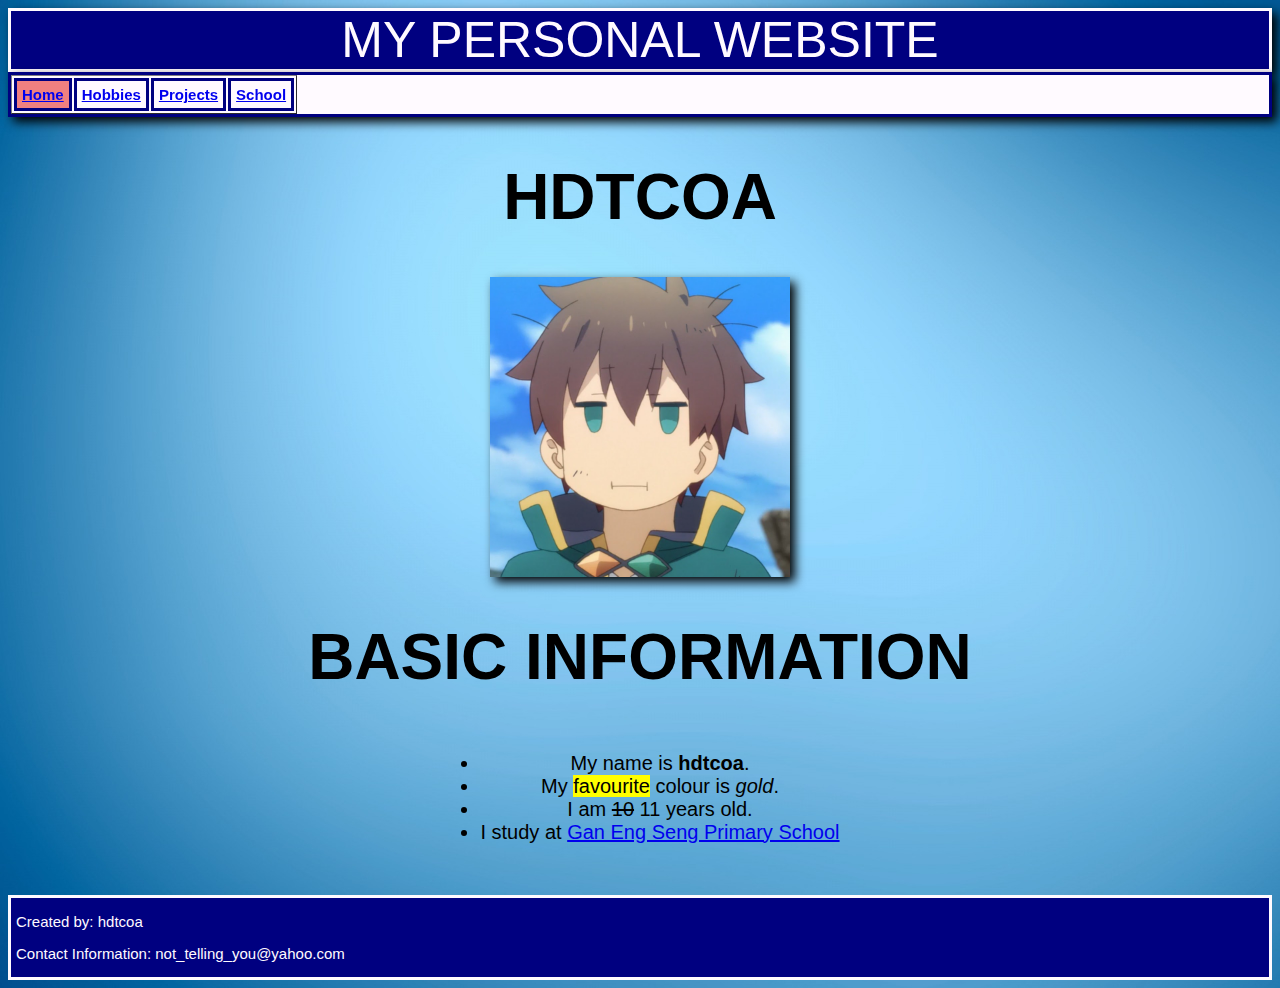
<file: home/index.html>
<!DOCTYPE html>

<html>
    <head>
        <title>Home</title>
        <link rel="stylesheet" href="https://tinyurl.com/fontawesome-icons">
        <link rel="stylesheet" href="css/main.css">
        <link rel="stylesheet" href="css/animations.css">
    </head>

    <body class="fade-in">
        <header class="blink-colour">MY PERSONAL WEBSITE</header>

        <div class="navbar">
            <table border="1">
                <tr>
                    <th class="active">
                        <i class="fa fa-home"></i>
                        <a href="index.html"> Home</a>
                    </th>
                    <th>
                        <i class="fa fa-gamepad"></i>
                        <a href="hobbies.html"> Hobbies</a>
                    </th>
                    <th>
                        <i class="fa fa-briefcase"></i>
                        <a href="projects.html"> Projects</a>
                    </th>
                    <th>
                        <i class="fa fa-book"></i>
                        <a href="school.html"> School</a>
                    </th>
                </tr>
            </table>
        </div>
    
        <h1>hdtcoa</h1>
        <div class="dropdown">
            <img src="images/pfp.jpg" width="300px" height="300px">
            <div class="dropdown-content">
                That's not me!
            </div>
        </div>
        <h1>Basic Information</h1> 
        <div class="profile">
            <ul>
                <li>My name is <b>hdtcoa</b>.</li>
                <li>My <mark>favourite</mark> colour is <i>gold</i>.</li>
                <li>I am <del>10</del> 11 years old.</li>
                <li>I study at <a href="https://ganengsengpri.moe.edu.sg/">Gan Eng Seng Primary School</a></li>
            </ol>
        </div>

        <br>
        <br>

        <footer>
            <p>Created by: hdtcoa</p>
            <p>Contact Information: not_telling_you@yahoo.com</p>
        </footer>
    </body>
</html>
</file>
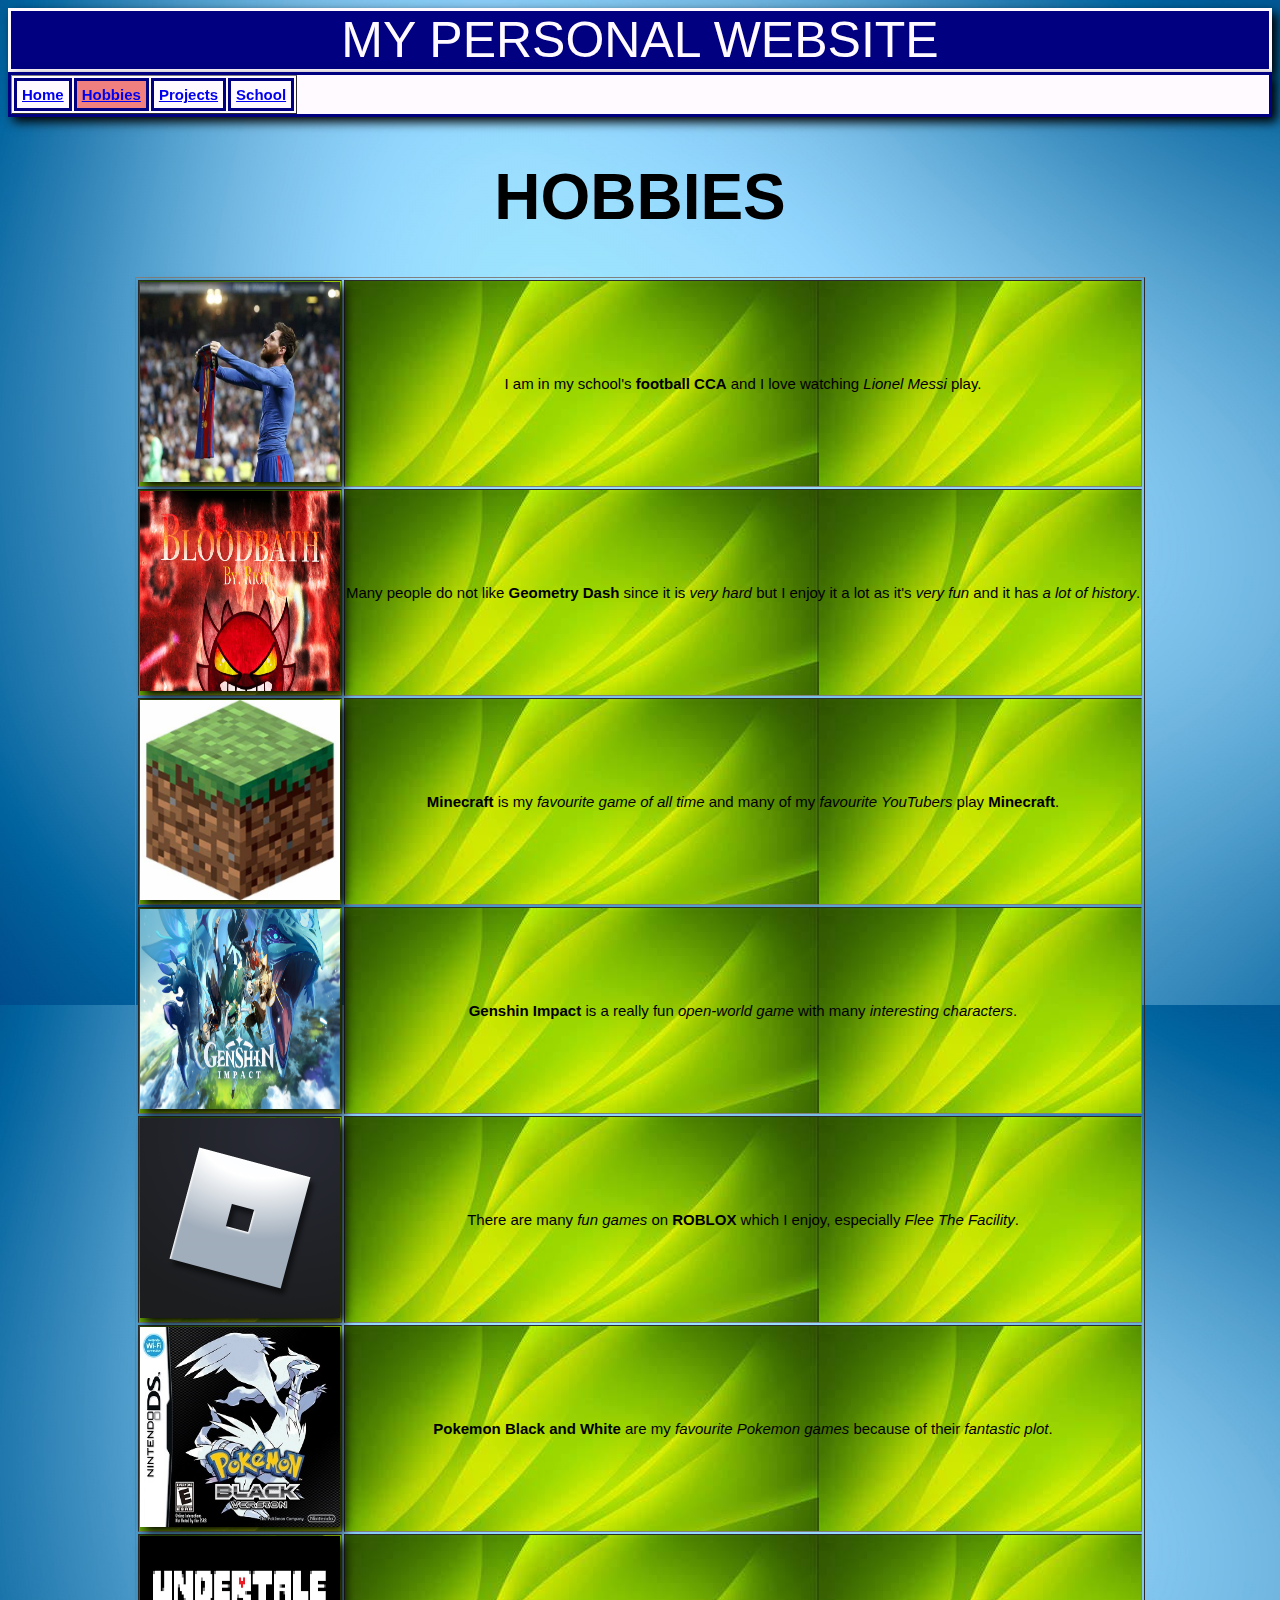
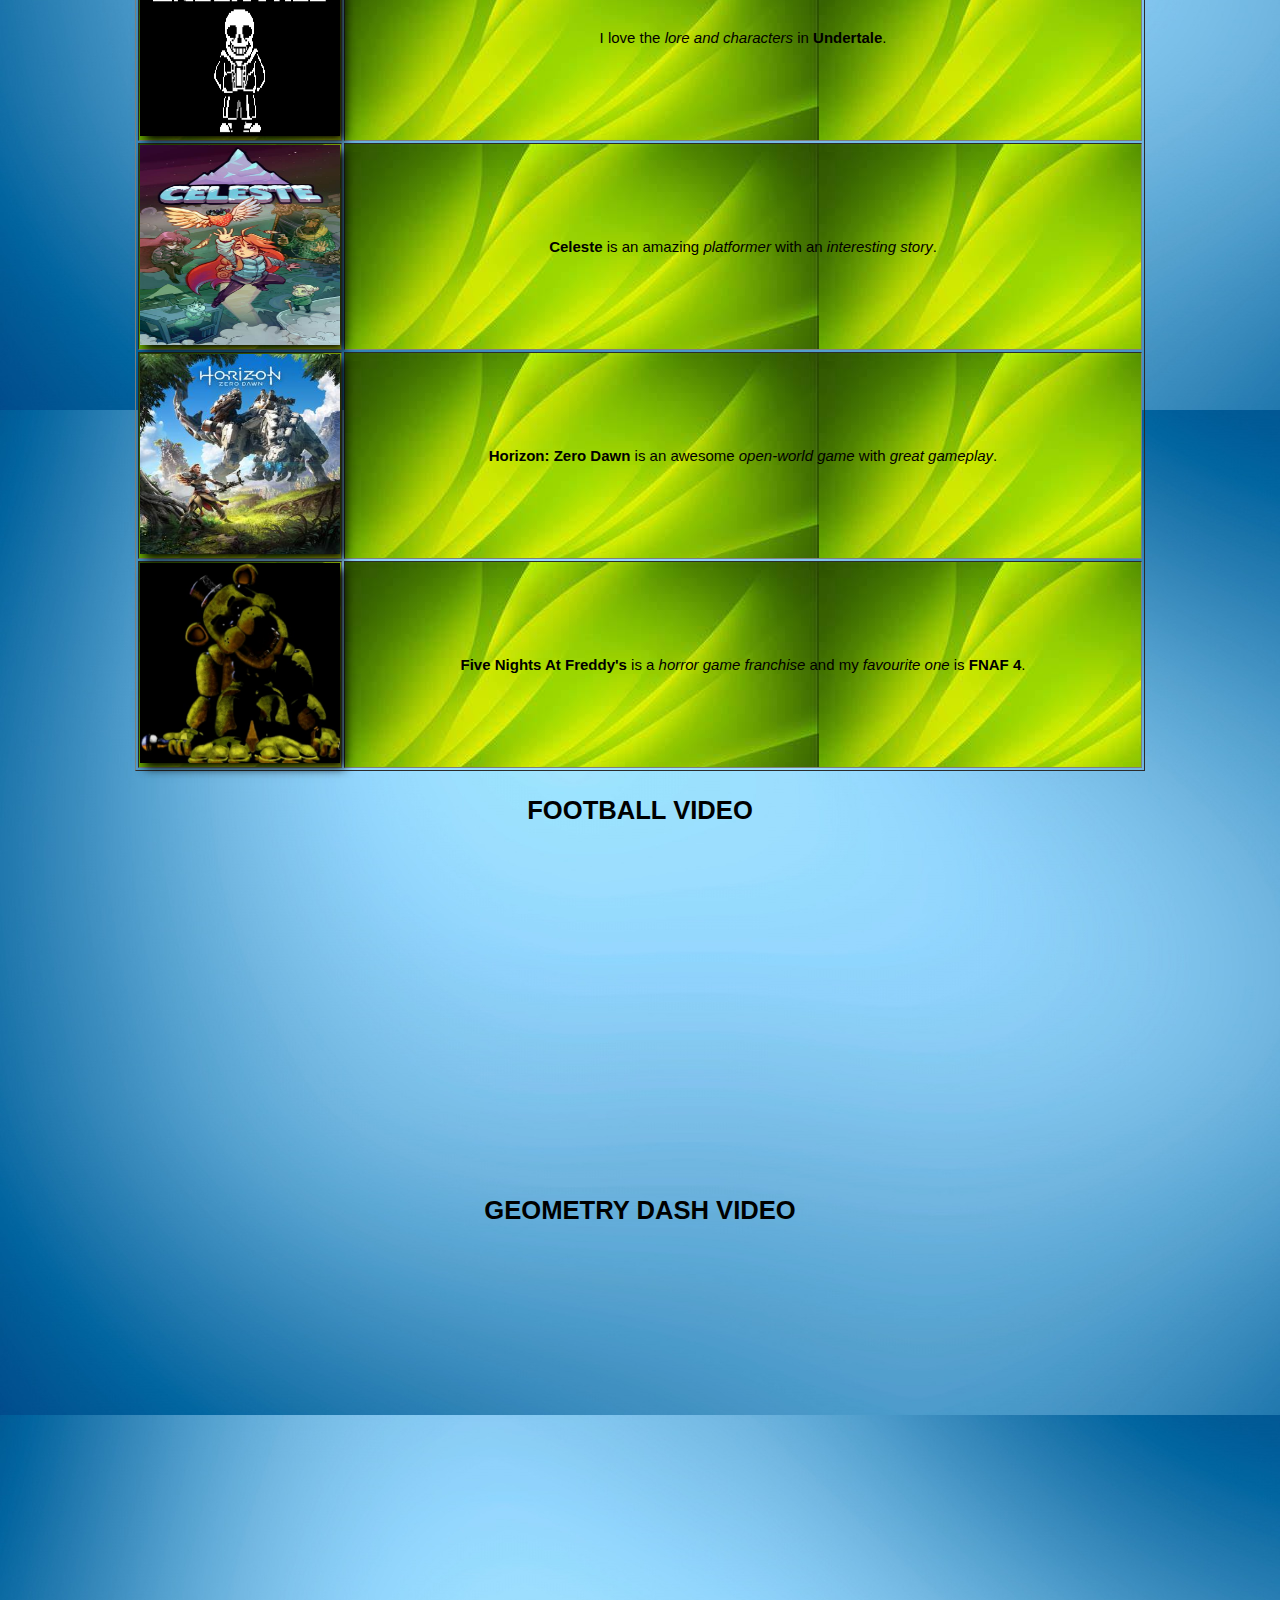
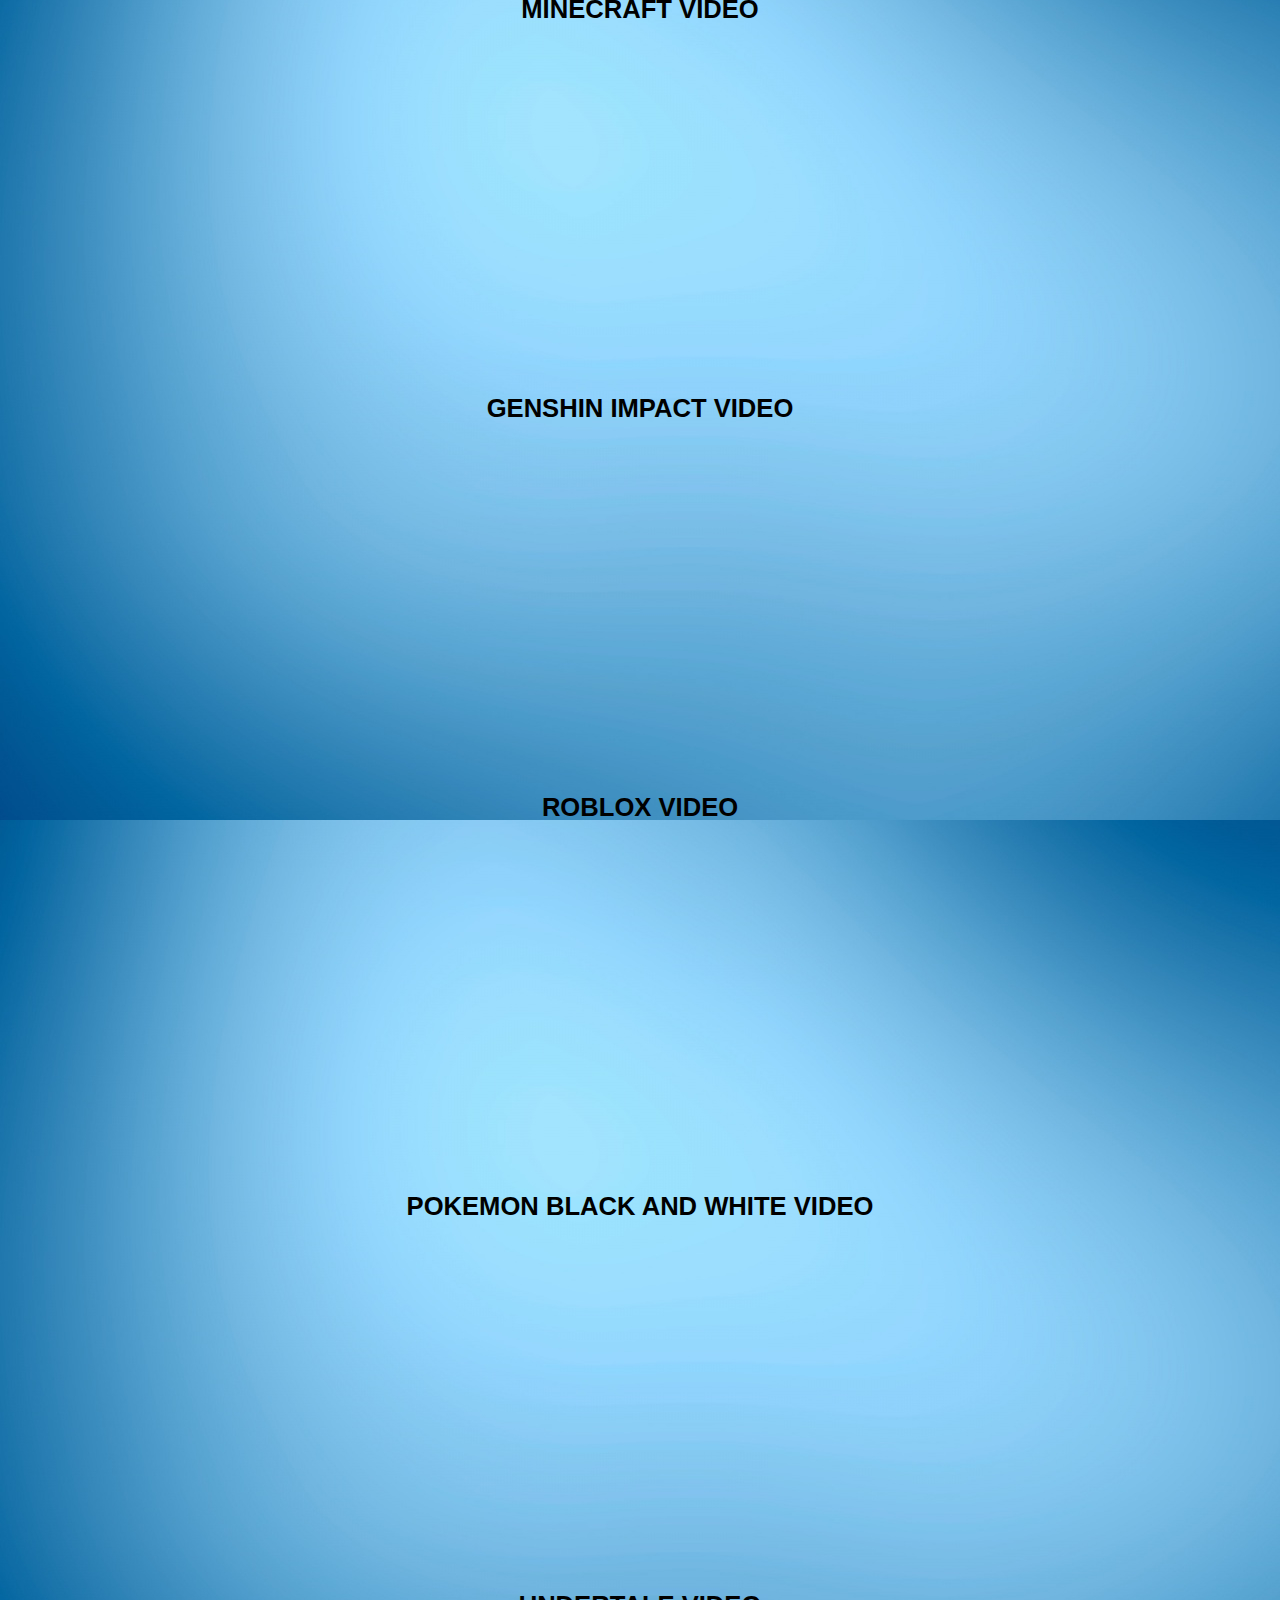
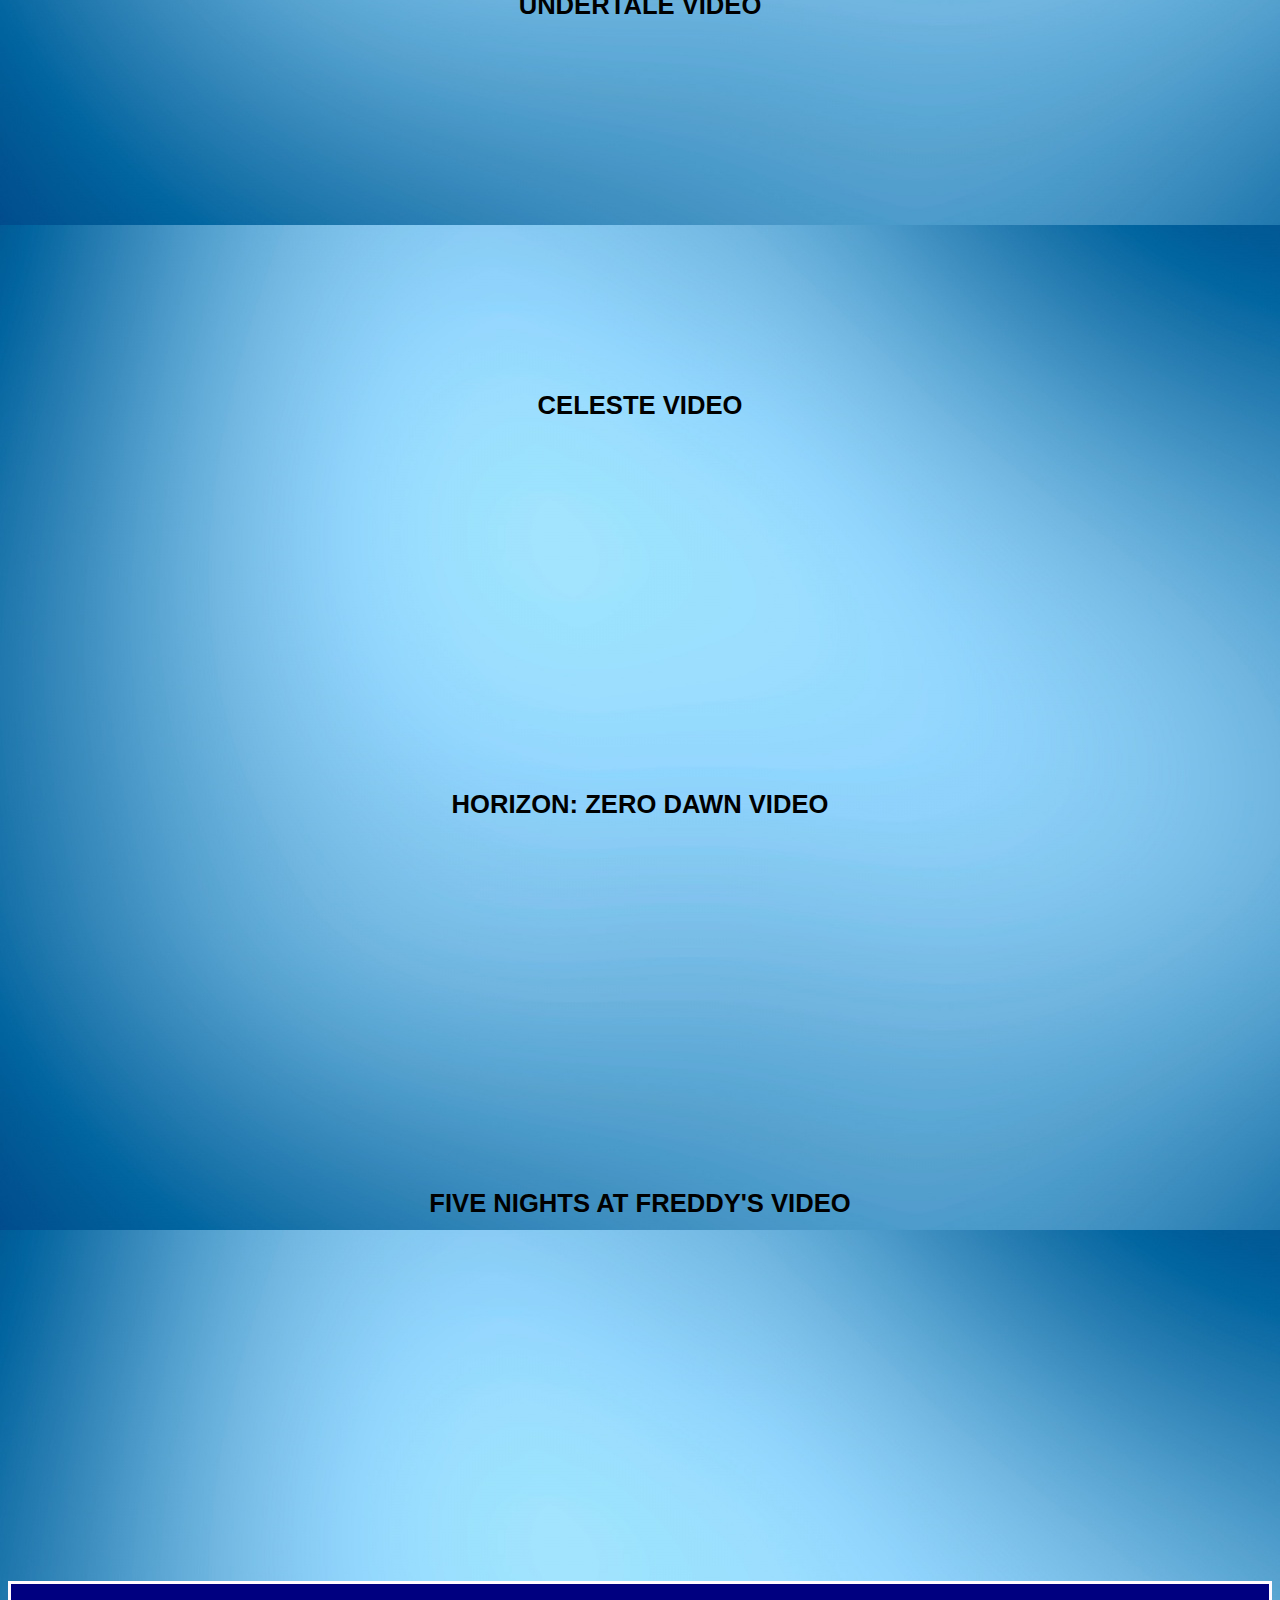
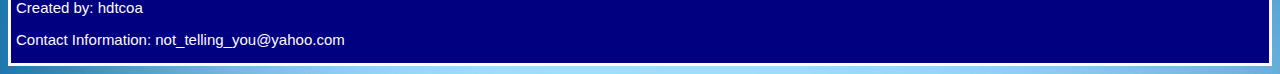
<file: home/hobbies.html>
<!DOCTYPE html>

<html>
    <head>
        <title>Hobbies</title>
        <link rel="stylesheet" href="https://tinyurl.com/fontawesome-icons">
        <link rel="stylesheet" href="css/main.css">
        <link rel="stylesheet" href="css/animations.css">
    </head>

    <body class="fade-in">
        <header class="blink-colour">MY PERSONAL WEBSITE</header>

        <div class="navbar">
            <table border="1">
                <tr>
                    <th>
                        <i class="fa fa-home"></i>
                        <a href="index.html"> Home</a>
                    </th>
                    <th class="active">
                        <i class="fa fa-gamepad"></i>
                        <a href="hobbies.html"> Hobbies</a>
                    </th>
                    <th>
                        <i class="fa fa-briefcase"></i>
                        <a href="projects.html"> Projects</a>
                    </th>
                    <th>
                        <i class="fa fa-book"></i>
                        <a href="school.html"> School</a>
                    </th>
                </tr>
            </table>
        </div>

        <h1>Hobbies</h1>
        <div class="hobbies-table">
            <table border="1">
                <tr>
                    <td background="images/green_bg.jpg">
                        <img src="images/football.jpg" height="200px" width="200px"/>
                    </td>
                    <td background="images/green_bg.jpg">
                        I am in my school's <b>football CCA</b> and I love watching <i>Lionel Messi</i> play.
                    </td>
                </tr>

                <tr>
                    <td background="images/green_bg.jpg">
                        <img src="images/gd.jpg" height="200px" width="200px"/>
                    </td>
                    <td background="images/green_bg.jpg">
                        Many people do not like <b>Geometry Dash</b> since it is <i>very hard</i> but I enjoy it a lot as it's <i>very fun</i> and it has <i>a lot of history</i>.
                    </td>
                </tr>
    
                <tr>
                    <td background="images/green_bg.jpg">
                        <img src="images/minecraft.jpg" height="200px" width="200px">
                    </td>
                    <td background="images/green_bg.jpg">
                        <b>Minecraft</b> is my <i>favourite game of all time</i> and many of my <i>favourite YouTubers</i> play <b>Minecraft</b>.
                    </td>
                </tr>
    
                <tr>
                    <td background="images/green_bg.jpg">
                        <img src="images/genshin.jpg" height="200px" width="200px"/>
                    </td>
                    <td background="images/green_bg.jpg">
                        <b>Genshin Impact</b> is a really fun <i>open-world game</i> with many <i>interesting characters</i>.
                    </td>
                </tr>
    
                <tr>
                    <td background="images/green_bg.jpg">
                        <img src="images/roblox.jpg" height="200px" width="200px"/>
                    </td>
                    <td background="images/green_bg.jpg">
                        There are many <i>fun games</i> on <b>ROBLOX</b> which I enjoy, especially <i>Flee The Facility</i>.
                    </td>
                </tr>
    
                <tr>
                    <td background="images/green_bg.jpg">
                        <img src="images/pokemon_bw.jpg" height="200px" width="200px"/>
                    </td>
                    <td background="images/green_bg.jpg">
                        <b>Pokemon Black and White</b> are my <i>favourite Pokemon games</i> because of their <i>fantastic plot</i>.
                    </td>
                </tr>

                <tr>
                    <td background="images/green_bg.jpg">
                        <img src="images/undertale.jpg" height="200px" width="200px"/>
                    </td>
                    <td background="images/green_bg.jpg">
                        I love the <i>lore and characters</i> in <b>Undertale</b>.
                    </td>
                </tr>

                <tr>
                    <td background="images/green_bg.jpg">
                        <img src="images/celeste.jpg" height="200px" width="200px"/>
                    </td>
                    <td background="images/green_bg.jpg">
                        <b>Celeste</b> is an amazing <i>platformer</i> with an <i>interesting story</i>.
                    </td>
                </tr>
    
                <tr>
                    <td background="images/green_bg.jpg">
                        <img src="images/horizon.jpg" height="200px" width="200px"/>
                    </td>
                    <td background="images/green_bg.jpg">
                        <b>Horizon: Zero Dawn</b> is an awesome <i>open-world game</i> with <i>great gameplay</i>.
                    </td>
                </tr>

                <tr>
                    <td background="images/green_bg.jpg">
                        <img src="images/fnaf.jpg" height="200px" width="200px"/>
                    </td>
                    <td background="images/green_bg.jpg">
                        <b>Five Nights At Freddy's</b> is a <i>horror game franchise</i> and my <i>favourite one</i> is <b>FNAF 4</b>.
                    </td>
                </tr>
            </table>
        </div>

        <h3>Football Video</h3>
        <iframe width="560" height="315" src="https://www.youtube.com/embed/RGpD9VF16Dc" title="YouTube video player" frameborder="0" allow="accelerometer; autoplay; clipboard-write; encrypted-media; gyroscope; picture-in-picture" allowfullscreen></iframe>
        <h3>Geometry Dash Video</h3>
        <iframe width="560" height="315" src="https://www.youtube.com/embed/twTw4fjT0ik" title="YouTube video player" frameborder="0" allow="accelerometer; autoplay; clipboard-write; encrypted-media; gyroscope; picture-in-picture" allowfullscreen></iframe>
        <h3>Minecraft Video</h3>
        <iframe width="560" height="315" src="https://www.youtube.com/embed/rlIyCfdf69E" title="YouTube video player" frameborder="0" allow="accelerometer; autoplay; clipboard-write; encrypted-media; gyroscope; picture-in-picture" allowfullscreen></iframe>
        <h3>Genshin Impact Video</h3>
        <iframe width="560" height="315" src="https://www.youtube.com/embed/esQi-FO4S7c" title="YouTube video player" frameborder="0" allow="accelerometer; autoplay; clipboard-write; encrypted-media; gyroscope; picture-in-picture" allowfullscreen></iframe>
        <h3>Roblox Video</h3>
        <iframe width="560" height="315" src="https://www.youtube.com/embed/1ZM6ztUlLWY" title="YouTube video player" frameborder="0" allow="accelerometer; autoplay; clipboard-write; encrypted-media; gyroscope; picture-in-picture" allowfullscreen></iframe>
        <h3>Pokemon Black and White Video</h3>
        <iframe width="560" height="315" src="https://www.youtube.com/embed/eTXwn7PXxK4" title="YouTube video player" frameborder="0" allow="accelerometer; autoplay; clipboard-write; encrypted-media; gyroscope; picture-in-picture" allowfullscreen></iframe>
        <h3>Undertale Video</h3>
        <iframe width="560" height="315" src="https://www.youtube.com/embed/2QlYKKiT4Js" title="YouTube video player" frameborder="0" allow="accelerometer; autoplay; clipboard-write; encrypted-media; gyroscope; picture-in-picture" allowfullscreen></iframe>
        <h3>Celeste Video</h3>
        <iframe width="560" height="315" src="https://www.youtube.com/embed/t5HmZnSMpjY" title="YouTube video player" frameborder="0" allow="accelerometer; autoplay; clipboard-write; encrypted-media; gyroscope; picture-in-picture" allowfullscreen></iframe>
        <h3>Horizon: Zero Dawn Video</h3>
        <iframe width="560" height="315" src="https://www.youtube.com/embed/6HRWKpIGsP8" title="YouTube video player" frameborder="0" allow="accelerometer; autoplay; clipboard-write; encrypted-media; gyroscope; picture-in-picture" allowfullscreen></iframe>
        <h3>Five Nights At Freddy's Video</h3>
        <iframe width="560" height="315" src="https://www.youtube.com/embed/6fqW3GYAd2c" title="YouTube video player" frameborder="0" allow="accelerometer; autoplay; clipboard-write; encrypted-media; gyroscope; picture-in-picture" allowfullscreen></iframe>

        <br>
        <br>

        <footer>
            <p>Created by: hdtcoa</p>
            <p>Contact Information: not_telling_you@yahoo.com</p>
        </footer>
    </body>
</html>
</file>
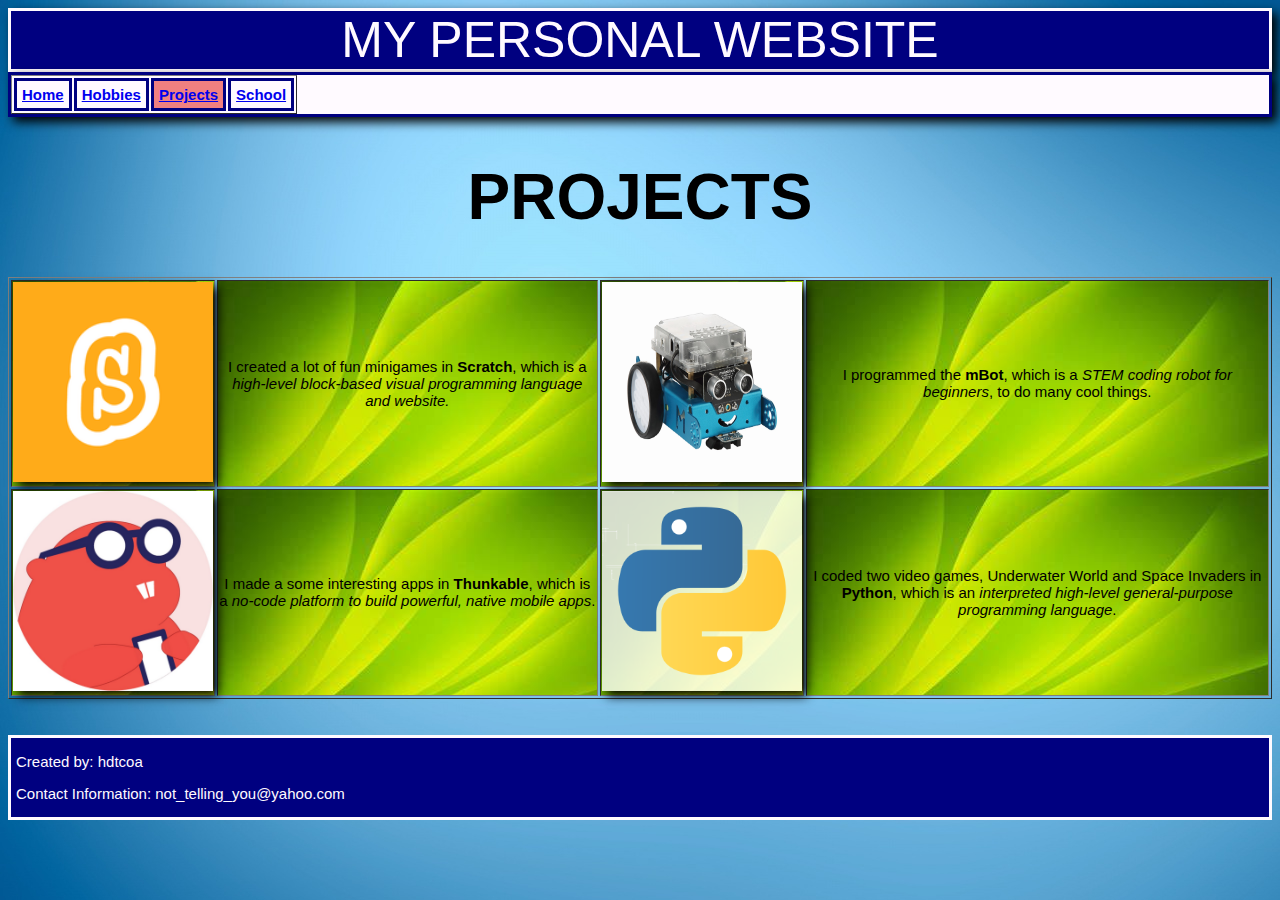
<file: home/projects.html>
<!DOCTYPE html>

<html>
    <head>
        <title>Projects</title>
        <link rel="stylesheet" href="https://tinyurl.com/fontawesome-icons">
        <link rel="stylesheet" href="css/main.css">
        <link rel="stylesheet" href="css/animations.css">
    </head>

    <body class="fade-in">
        <header class="blink-colour">MY PERSONAL WEBSITE</header>

        <div class="navbar">
            <table border="1">
                <tr>
                    <th>
                        <i class="fa fa-home"></i>
                        <a href="index.html"> Home</a>
                    </th>
                    <th>
                        <i class="fa fa-gamepad"></i>
                        <a href="hobbies.html"> Hobbies</a>
                    </th>
                    <th class="active">
                        <i class="fa fa-briefcase"></i>
                        <a href="projects.html"> Projects</a>
                    </th>
                    <th>
                        <i class="fa fa-book"></i>
                        <a href="school.html"> School</a>
                    </th>
                </tr>
            </table>
        </div>

        <h1>Projects</h1>
        <div class="projects-table">
            <table border="1">
                <tr>
                    <td background="images/green_bg.jpg"> 
                        <img src="images/scratch.jpg" height="200px" width="200px">
                    </td>
                    <td background="images/green_bg.jpg">
                        I created a lot of fun minigames in <b>Scratch</b>, which is a <i>high-level block-based visual programming language and website.                    
                    </td>
                    <td background="images/green_bg.jpg"> 
                        <img src="images/mbot.jpg" height="200px" width="200px">
                    </td>
                    <td background="images/green_bg.jpg">
                        I programmed the <b>mBot</b>, which is a <i>STEM coding robot for beginners</i>, to do many cool things.
                    </td>
                </tr>
                
                <tr>
                    <td background="images/green_bg.jpg"> 
                        <img src="images/thunkable.jpg" height="200px" width="200px">
                    </td>
                    <td background="images/green_bg.jpg">
                        I made a some interesting apps in <b>Thunkable</b>, which is a <i>no-code platform to build powerful, native mobile apps</i>.
                    </td>
                    <td background="images/green_bg.jpg"> 
                        <img src="images/python.jpg" height="200px" width="200px">
                    </td>
                    <td background="images/green_bg.jpg">
                        I coded two video games, Underwater World and Space Invaders in <b>Python</b>, which is an <i>interpreted high-level general-purpose programming language</i>.
                    </td>
                </tr>
            </table>
        </div>

        <br>
        <br>

        <footer>
            <p>Created by: hdtcoa</p>
            <p>Contact Information: not_telling_you@yahoo.com</p>
        </footer>
    </body>
</html>
</file>
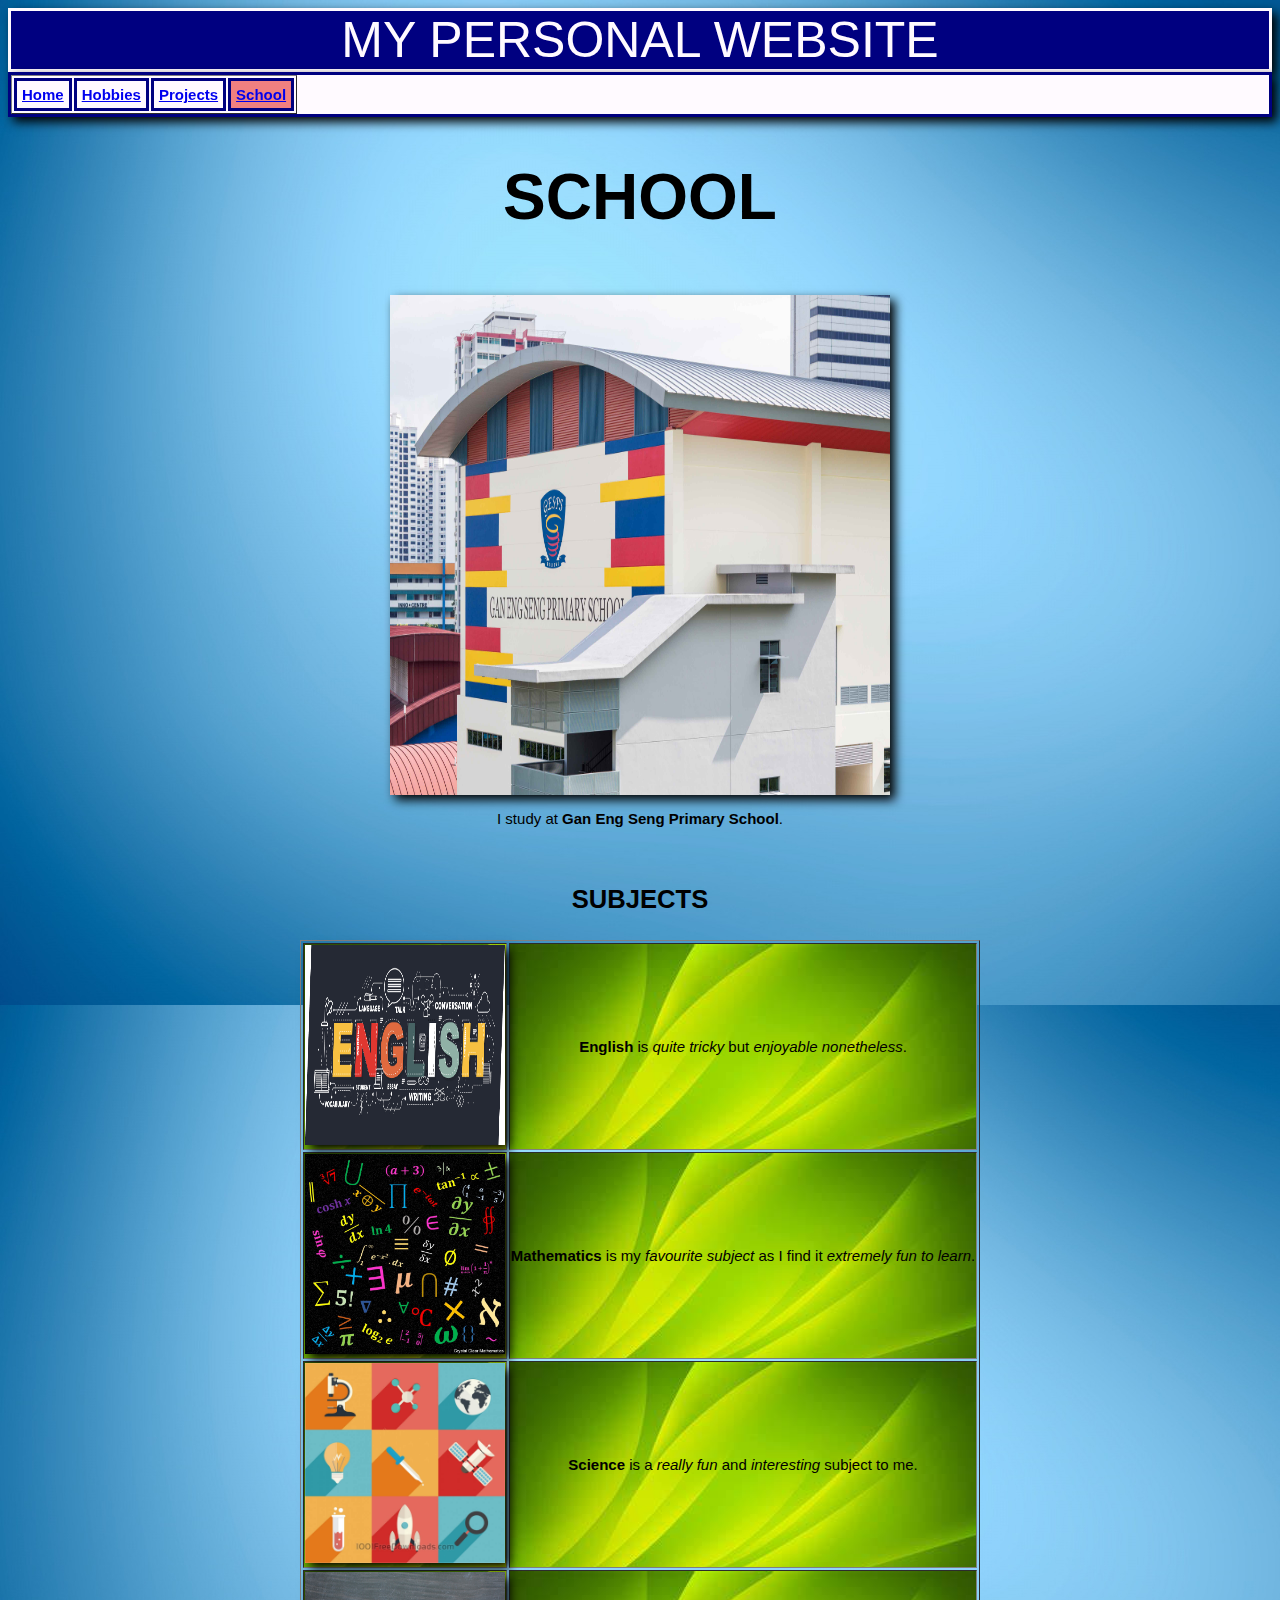
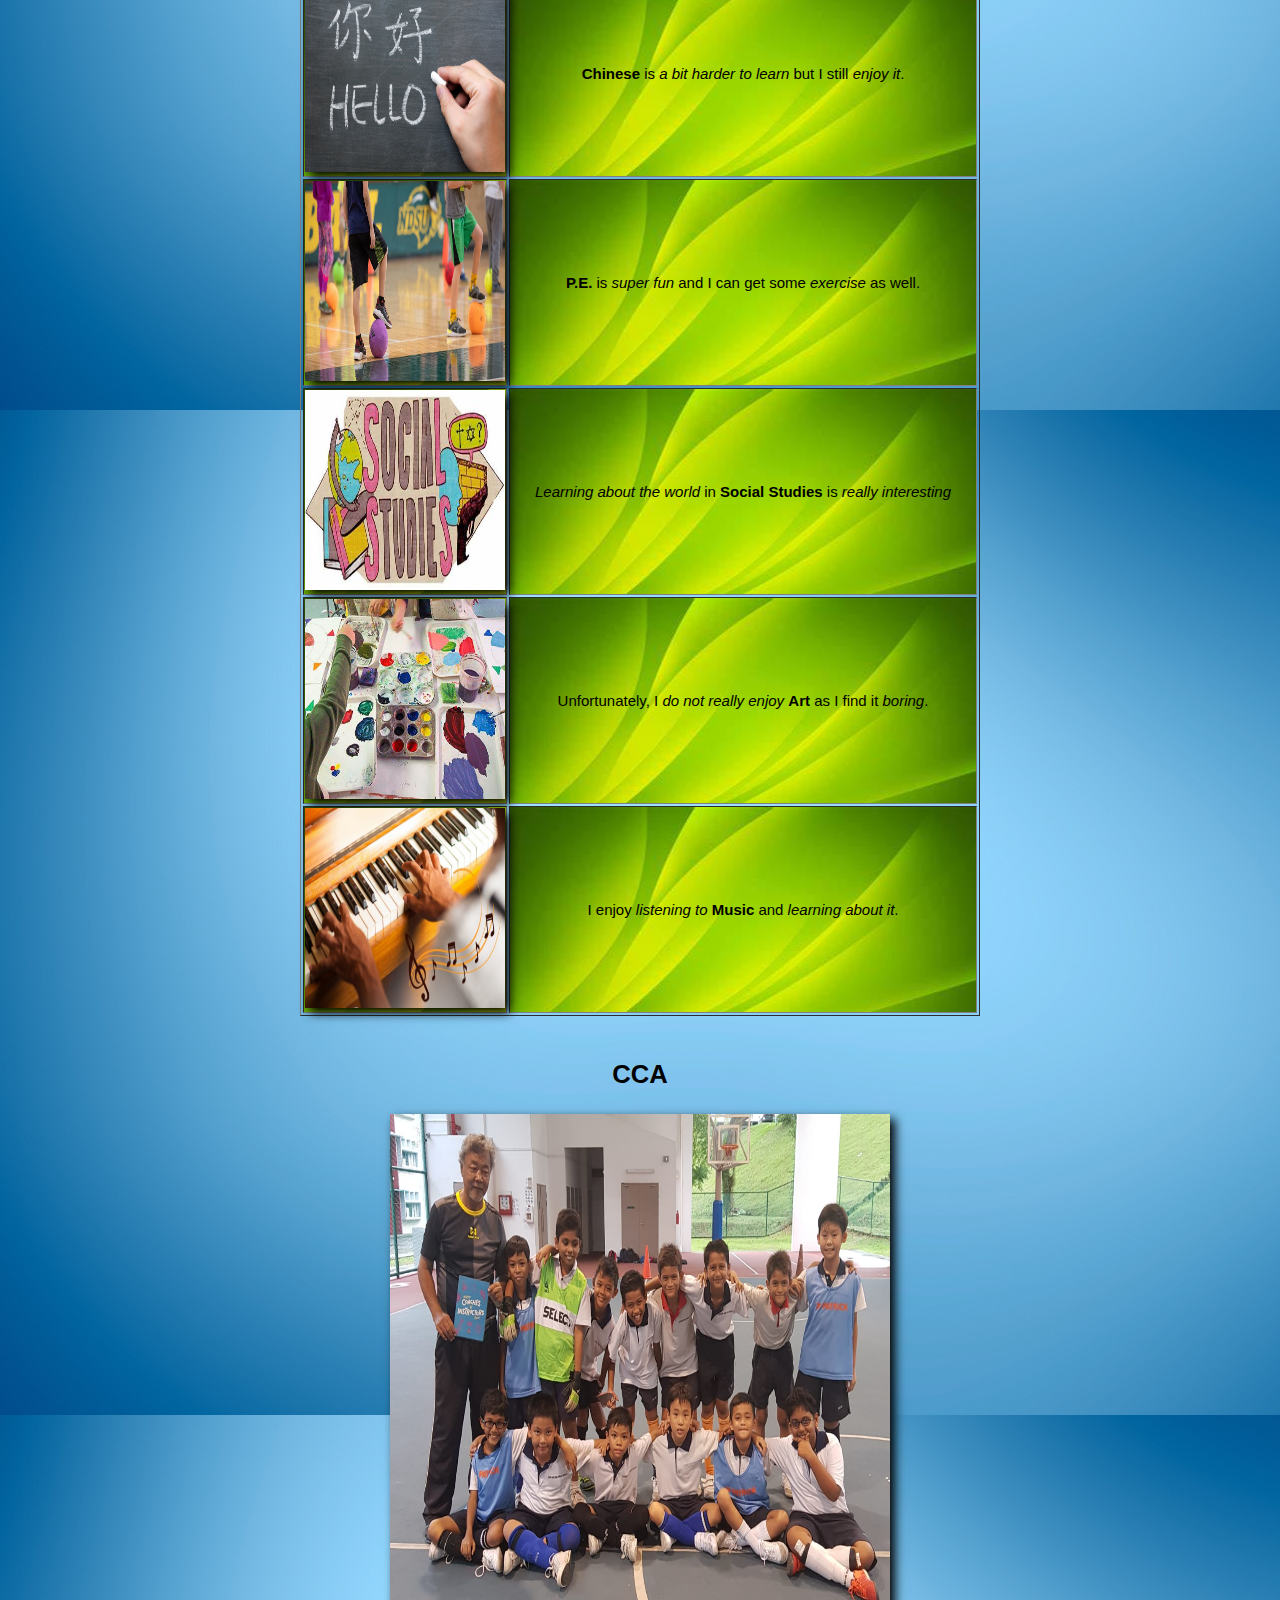
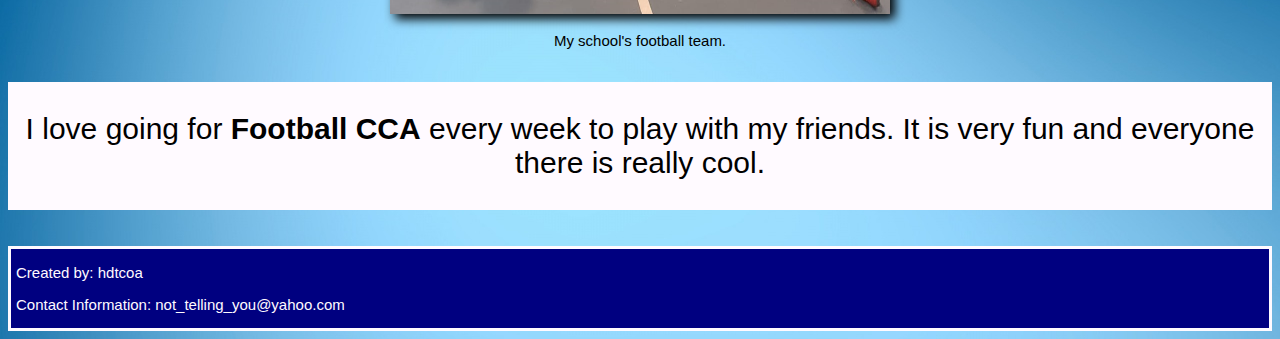
<file: home/school.html>
<!DOCTYPE html>

<html>
    <head>
        <title>Home</title>
        <link rel="stylesheet" href="https://tinyurl.com/fontawesome-icons">
        <link rel="stylesheet" href="css/main.css">
        <link rel="stylesheet" href="css/animations.css">
    </head>

    <body class="fade-in">
        <header class="blink-colour">MY PERSONAL WEBSITE</header>

        <div class="navbar">
            <table border="1">
                <tr>
                    <th>
                        <i class="fa fa-home"></i>
                        <a href="index.html"> Home</a>
                    </th>
                    <th>
                        <i class="fa fa-gamepad"></i>
                        <a href="hobbies.html"> Hobbies</a>
                    </th>
                    <th>
                        <i class="fa fa-briefcase"></i>
                        <a href="projects.html"> Projects</a>
                    </th>
                    <th class="active">
                        <i class="fa fa-book"></i>
                        <a href="school.html"> School</a>
                    </th>
                </tr>
            </table>
        </div>

        <h1>School</h1>

        <br>

        <div class="school-img">
            <img src="images/school.jpg" height="500px" width="500px">
        </div>
       <div class="school-info">
            <p>I study at <b>Gan Eng Seng Primary School</b>.</p>
       </div>

       <br>

       <h3>Subjects</h3>
       <div class="subjects-table">
            <table border="1">
                <tr>
                    <td background="images/green_bg.jpg">
                        <img src="images/english.jpg" height="200px" width="200px">
                    </td>
                    <td background="images/green_bg.jpg">
                        <b>English</b> is <i>quite tricky</i> but <i>enjoyable nonetheless</i>.
                    </td>
                </tr>

                <tr>
                    <td background="images/green_bg.jpg">
                        <img src="images/math.jpg" height="200px" width="200px">
                    </td>
                    <td background="images/green_bg.jpg">
                        <b>Mathematics</b> is my <i>favourite subject</i> as I find it <i>extremely fun to learn</i>.
                    </td>
                </tr>

                <tr>
                    <td background="images/green_bg.jpg">
                        <img src="images/science.jpg" height="200px" width="200px">
                    </td>
                    <td background="images/green_bg.jpg">
                        <b>Science</b> is a <i>really fun</i> and <i>interesting</i> subject to me.
                    </td>
                </tr>

                <tr>
                    <td background="images/green_bg.jpg">
                        <img src="images/chinese.jpg" height="200px" width="200px">
                    </td>
                    <td background="images/green_bg.jpg">
                        <b>Chinese</b> is <i>a bit harder to learn</i> but I still <i>enjoy it</i>.
                    </td>
                </tr>

                <tr>
                    <td background="images/green_bg.jpg">
                        <img src="images/pe.jpg" height="200px" width="200px">
                    </td>
                    <td background="images/green_bg.jpg">
                        <b>P.E.</b> is <i>super fun</i> and I can get some <i>exercise</i> as well.
                    </td>
                </tr>

                <tr>
                    <td background="images/green_bg.jpg">
                        <img src="images/ss.jpg" height="200px" width="200px">
                    </td>
                    <td background="images/green_bg.jpg">
                        <i>Learning about the world</i> in <b>Social Studies</b> is <i>really interesting</i>
                    </td>
                </tr>

                <tr>
                    <td background="images/green_bg.jpg">
                        <img src="images/art.jpg" height="200px" width="200px">
                    </td>
                    <td background="images/green_bg.jpg">
                        Unfortunately, I <i>do not really enjoy</i> <b>Art</b> as I find it <i>boring</i>.
                    </td>
                </tr>

                <tr>
                    <td background="images/green_bg.jpg">
                        <img src="images/music.jpg" height="200px" width="200px">
                    </td>
                    <td background="images/green_bg.jpg">
                        I enjoy <i>listening to</i> <b>Music</b> and <i>learning about it</i>.
                    </td>
                </tr>
            </table>
       </div>

       <br>

       <h3>CCA</h3>
       <div class="cca">
            <img src="images/cca.png" height="500px" width="500px">
            <p>My school's football team.</p>
       </div>

       <br>
       
       <div class="cca-details">
        <p>I love going for <b>Football CCA</b> every week to play with my friends. It is very fun and everyone there is really cool.</p>
       </div>


       <br>
       <br>
        
        <footer>
            <p>Created by: hdtcoa</p>
            <p>Contact Information: not_telling_you@yahoo.com</p>
        </footer>
    </body>
</html>
</file>
<file: home/css/main.css>
body {
    background-image: url("../images//blue_bg.jpg");
    font-family: 'Segoe UI', Tahoma, Geneva, Verdana, sans-serif;
}

header, .navbar, img {
    box-shadow: 5px 5px 10px black;
}

h1, li, h2, h3, .school-info {
    text-align: center;
}

header {
    background-color: #000080;
    color: #fffaff;
    text-align: center;
    font-size: 50px;
    border: 3px solid #fffaff;
}

h1 {
    font-size: 5vw;
}

li {
    font-size: 20px;
}

h3 {
    font-size: 2vw;
}

h1, h2, h3 {
    text-transform: uppercase;
}

.navbar{
    background-color: #fffaff;
    border: solid #000080;
    border-collapse: collapse;
    font-size: 15px;
    position: sticky;
    top: 0px;
}

.navbar th {
    border: solid #000080;
    padding: 5px;
}

.active {
    background-color: lightcoral;
}

.profile, .hobbies-table, .projects-table, .school-img, .subjects-table, .cca, .cca-details {
    display: flex;
    justify-content: center;
    text-align: center;
    font-size: 15px;
}

.dropdown {
    display: inline-block;
    display: flex;
    justify-content: center;
}

.dropdown-content {
    display: none;
    position: relative;
    top: 150px;
    left: 10px;
    color: maroon;
}

.dropdown:hover .dropdown-content {
    display: block;
}

.school-info {
    font-size: 15px;
}

.cca {
    display: block;
}

.cca-details {
    font-size: 30px;
    background-color: #fffaff;
}

footer {
    background-color: #000080;
    color: #fffaff;
    font-size: 15px;
    border: 3px solid #fffaff;
    padding-left: 5px;
}
</file>
<file: home/css/animations.css>
.fade-in {
    animation-name: fade-in-animation;
    animation-duration: 6s;
}

@keyframes fade-in-animation {
    from {
        opacity: 0;
    }

    to {
        opacity: 1;
    }
}

.blink-colour {
    animation-name: blink-colour-animation ;
    animation-duration: 5s;
    animation-iteration-count: infinite;
    animation-direction: alternate;
}

@keyframes blink-colour-animation {
    0% {
        color: white;
    }
    20% {
        color: green;
    }
    40% {
        color: yellow;
    }
    60% {
        color: red;
    }
    80% {
        color: blue;
    }
}
</file>
